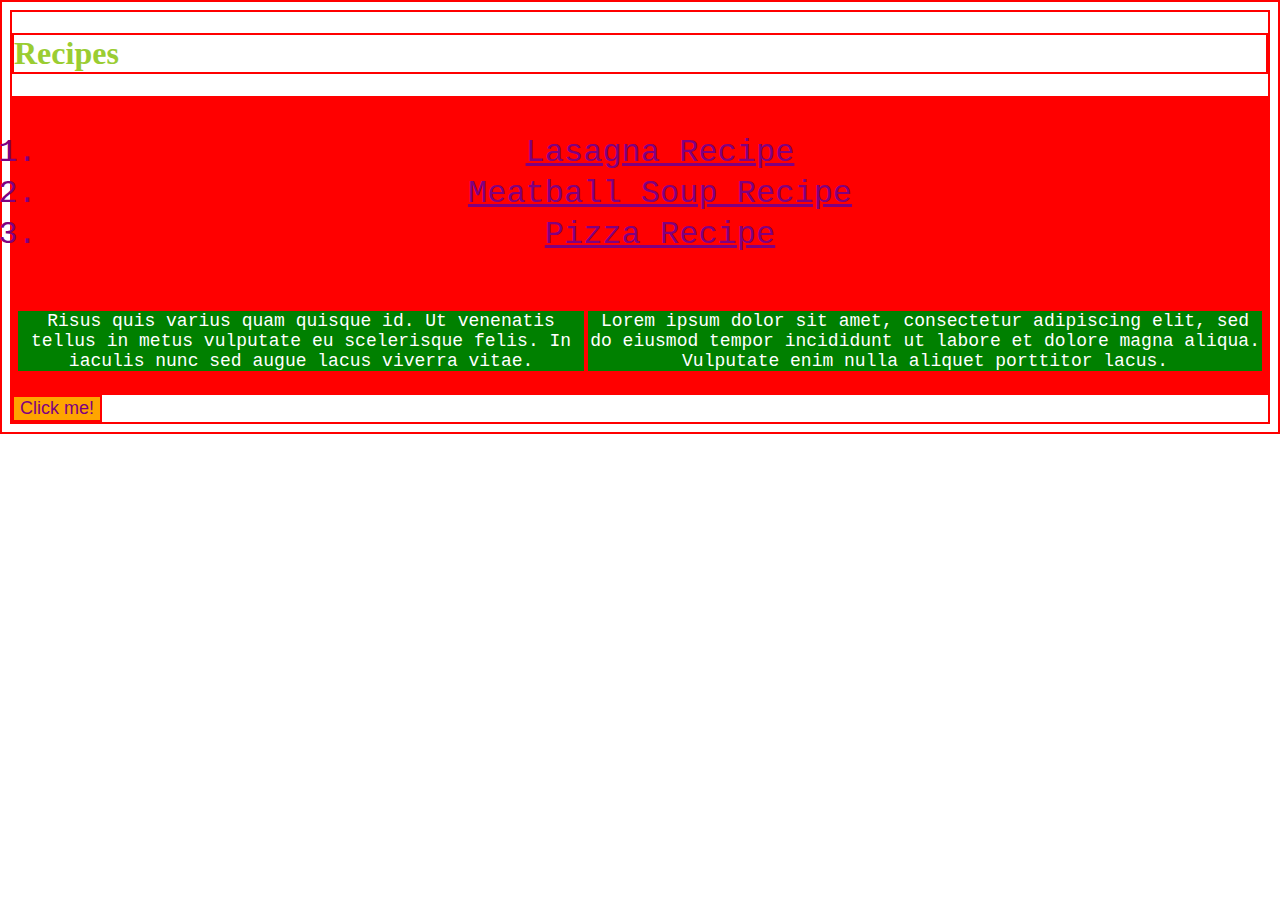
<file: index.html>
<!DOCTYPE html>
<html lang="en">

<head>
  <meta charset="UTF-8">
  <meta http-equiv="X-UA-Compatible" content="IE=edge">
  <meta name="viewport" content="width=device-width, initial-scale=1.0">
  <title>Recipes</title>
  <link rel="stylesheet" href="styles.css">
</head>

<body>
  <h1>Recipes</h1>
  <div class="outer">
    <ol>
      <li><a href="lasagna.html">Lasagna Recipe</a></li>
      <li><a href="meatballsoup.html">Meatball Soup Recipe</a></li>
      <li><a href="pizza.html">Pizza Recipe</a></li>
    </ol>
    <div class="inner">
      <p>Risus quis varius quam quisque id. Ut venenatis tellus in metus vulputate eu scelerisque felis. In iaculis nunc
        sed augue lacus viverra vitae.</p>
      <p>Lorem ipsum dolor sit amet, consectetur adipiscing elit, sed do eiusmod tempor incididunt ut labore et dolore
        magna aliqua. Vulputate enim nulla aliquet porttitor lacus. </p>
    </div>
  </div>
  <button type="button">Click me!</button>
</body>

</html>
</file>
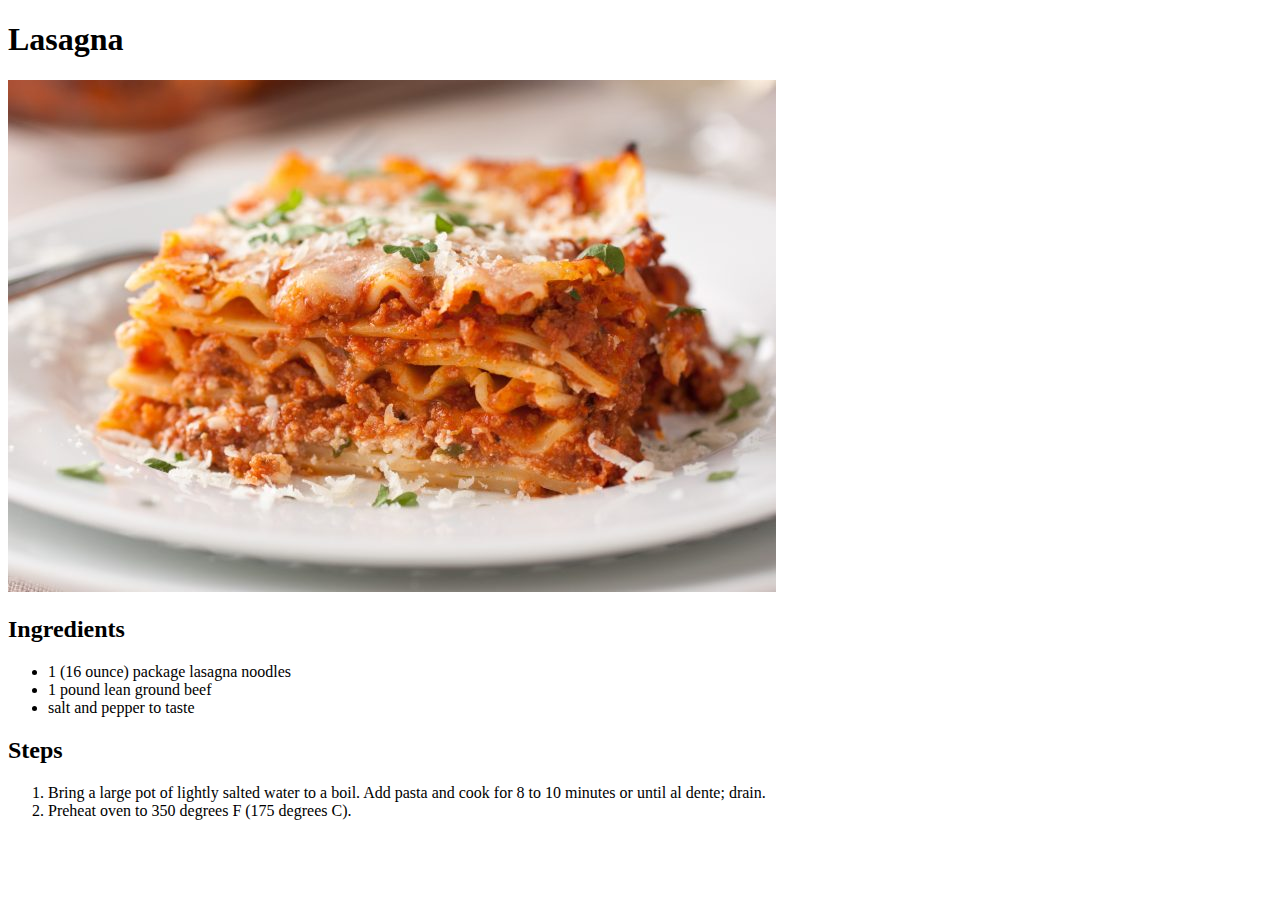
<file: lasagna.html>
<!DOCTYPE html>
<html lang="en">
<head>
  <meta charset="UTF-8">
  <meta http-equiv="X-UA-Compatible" content="IE=edge">
  <meta name="viewport" content="width=device-width, initial-scale=1.0">
  <title>Lasagna</title>
</head>
<body>
  <h1>Lasagna</h1>
    <img src="img/lasagna.jpeg">
    <h2>Ingredients</h2>
    <ul>
      <li>1 (16 ounce) package lasagna noodles</li>
      <li>1 pound lean ground beef</li>
      <li>salt and pepper to taste</li>
    </ul>
    <h2>Steps</h2>
    <ol>
      <li>Bring a large pot of lightly salted water to a boil. Add pasta and cook for 8 to 10 minutes or until al dente; drain.</li>
      <li>Preheat oven to 350 degrees F (175 degrees C).</li>
    </ol>
</body>
</html>
</file>
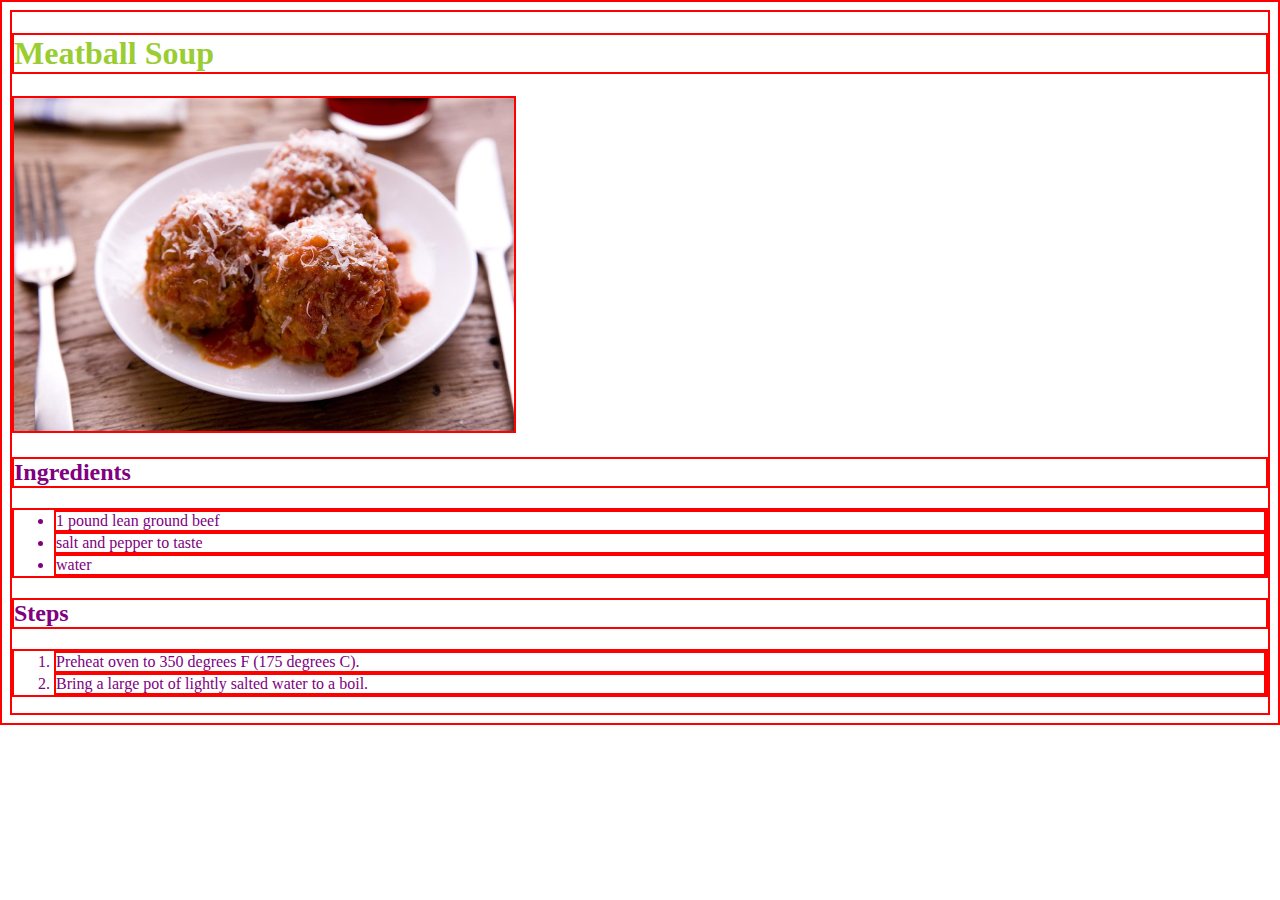
<file: meatballsoup.html>
<!DOCTYPE html>
<html lang="en">
<head>
  <meta charset="UTF-8">
  <meta http-equiv="X-UA-Compatible" content="IE=edge">
  <meta name="viewport" content="width=device-width, initial-scale=1.0">
  <title>Meatball Soup</title>
  <link rel="stylesheet" href="styles.css">
</head>
<body>
  <h1>Meatball Soup</h1>
    <img src="img/meatballs.jpeg" alt="Meatball">
    <h2>Ingredients</h2>
    <ul>
      <li>1 pound lean ground beef</li>
      <li>salt and pepper to taste</li>
      <li>water</li>
    </ul>
    <h2>Steps</h2>
    <ol>
      <li>Preheat oven to 350 degrees F (175 degrees C).</li>
      <li>Bring a large pot of lightly salted water to a boil.</li>
    </ol>
</body>
</html>
</file>
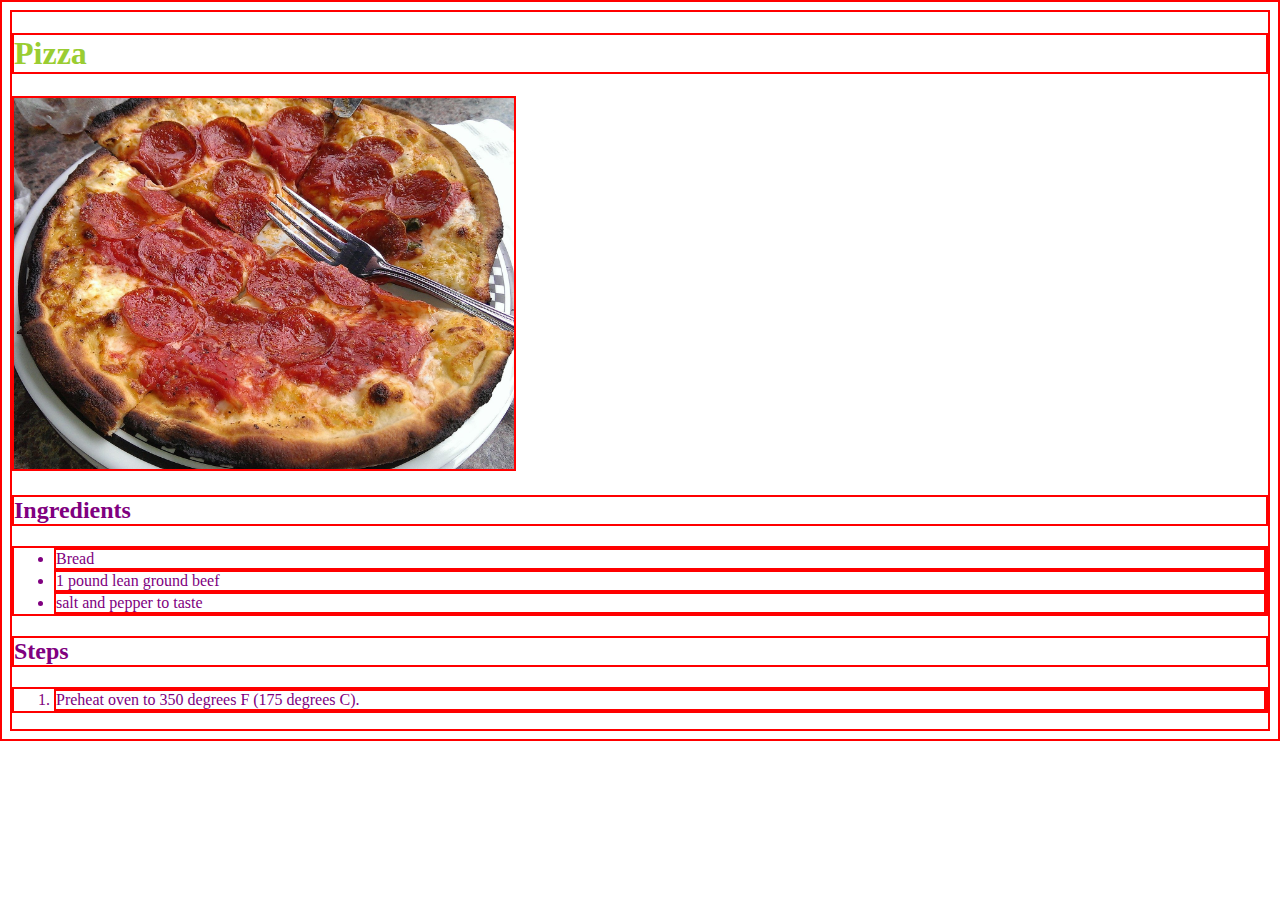
<file: pizza.html>
<!DOCTYPE html>
<html lang="en">
<head>
  <meta charset="UTF-8">
  <meta http-equiv="X-UA-Compatible" content="IE=edge">
  <meta name="viewport" content="width=device-width, initial-scale=1.0">
  <title>Pizza</title>
  <link rel="stylesheet" href="styles.css">
</head>
<body>
  <h1>Pizza</h1>
    <img src="img/pizza.jpeg" alt="Pizza">
    <h2>Ingredients</h2>
    <ul>
      <li>Bread</li>
      <li>1 pound lean ground beef</li>
      <li>salt and pepper to taste</li>
    </ul>
    <h2>Steps</h2>
    <ol>
      <li>Preheat oven to 350 degrees F (175 degrees C).</li>
    </ol>
</body>
</html>
</file>
<file: styles.css>
* {
  color: purple;
  border: 2px solid red;
}
h1 {
  color: yellowgreen;
}
img {
  height: auto;
  width: 500px;
}

button {
  background-color: orange;
  font-size: 18px;
}

p {
  background-color: green;
  color: white;
  font-size: 18px;
  text-align: center;
  justify-content: center;
}

.outer {
  background-color: red;
  color: white;
  font-size: 32px;
  text-align: center;
  text-emphasis: bold;
  font-family: 'Courier New', Courier, monospace;
  
}

.inner {
  font-size: 22px;
  display: flex;
}
</file>
